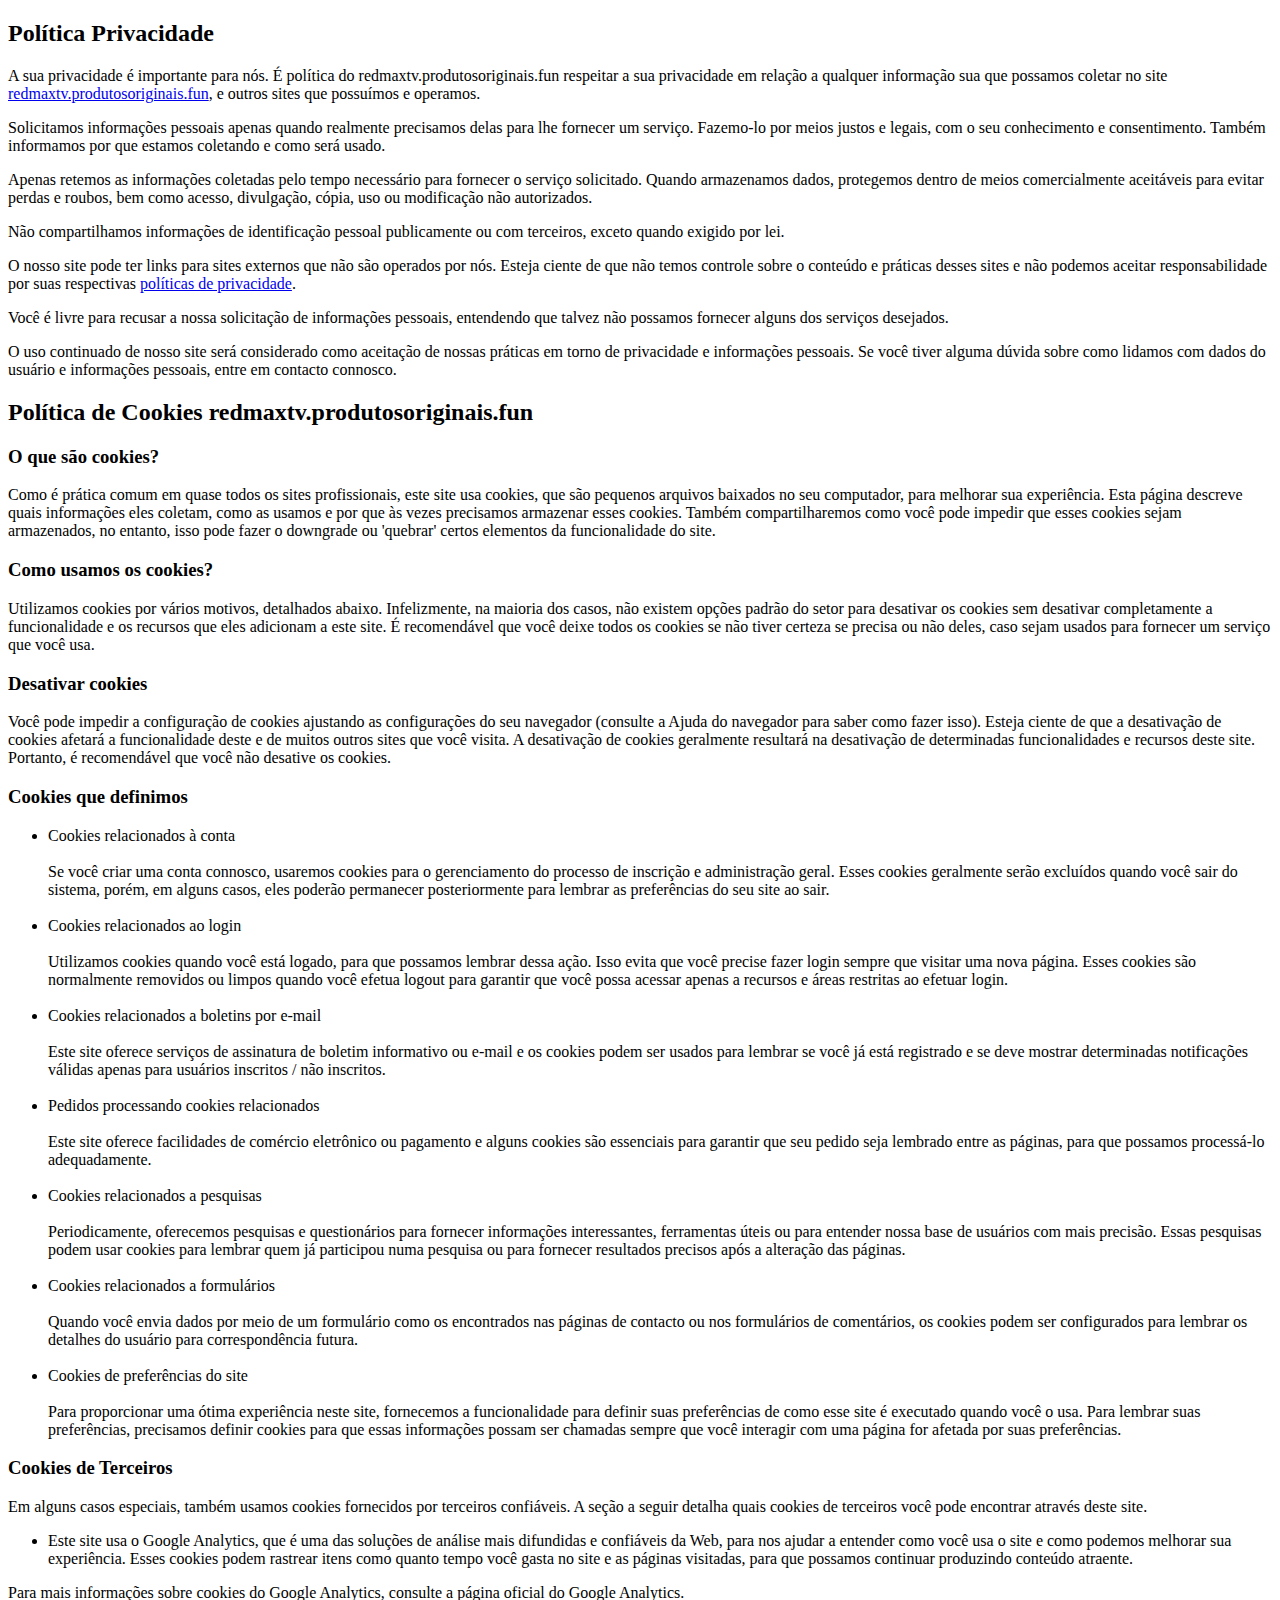
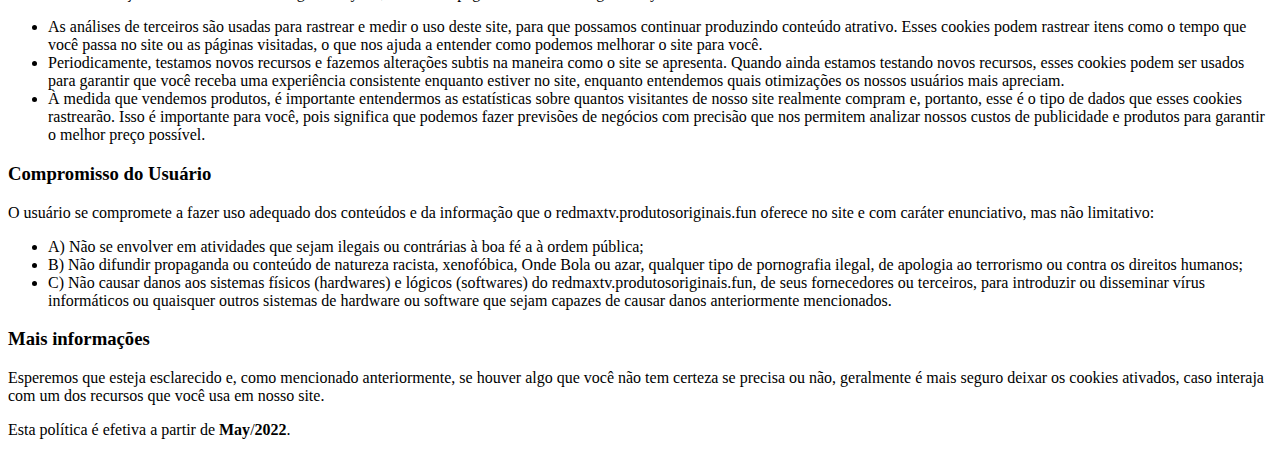
<file: policies.html>
<!DOCTYPE html>
<html lang="pt-br">
<head>
    <meta charset="UTF-8">
    <meta http-equiv="X-UA-Compatible" content="IE=edge">
    <meta name="viewport" content="width=device-width, initial-scale=1.0">
    <title>Políticas de Privacidade</title>
</head>
<body>
    

<h2>Política Privacidade</h2>                    <p>A sua privacidade é importante para nós. É política do redmaxtv.produtosoriginais.fun respeitar a sua privacidade em relação a qualquer informação sua que possamos coletar no site <a href=https://redmaxtv.produtosoriginais.fun/>redmaxtv.produtosoriginais.fun</a>, e outros sites que possuímos e operamos.</p>                    <p>Solicitamos informações pessoais apenas quando realmente precisamos delas para lhe fornecer um serviço. Fazemo-lo por meios justos e legais, com o seu conhecimento e consentimento. Também informamos por que estamos coletando e como será usado.                    </p>                    <p>Apenas retemos as informações coletadas pelo tempo necessário para fornecer o serviço solicitado. Quando armazenamos dados, protegemos dentro de meios comercialmente aceitáveis ​​para evitar perdas e roubos, bem como acesso, divulgação, cópia, uso ou                        modificação não autorizados.</p>                    <p>Não compartilhamos informações de identificação pessoal publicamente ou com terceiros, exceto quando exigido por lei.</p>                    <p>O nosso site pode ter links para sites externos que não são operados por nós. Esteja ciente de que não temos controle sobre o conteúdo e práticas desses sites e não podemos aceitar responsabilidade por suas respectivas <a href='https://politicaprivacidade.com' target='_BLANK'>políticas de privacidade</a>.                    </p>                    <p>Você é livre para recusar a nossa solicitação de informações pessoais, entendendo que talvez não possamos fornecer alguns dos serviços desejados.</p>                    <p>O uso continuado de nosso site será considerado como aceitação de nossas práticas em torno de privacidade e informações pessoais. Se você tiver alguma dúvida sobre como lidamos com dados do usuário e informações pessoais, entre em contacto connosco.</p>                    <h2>Política de Cookies redmaxtv.produtosoriginais.fun</h2>                    <h3>O que são cookies?</h3>                    <p>Como é prática comum em quase todos os sites profissionais, este site usa cookies, que são pequenos arquivos baixados no seu computador, para melhorar sua experiência. Esta página descreve quais informações eles coletam, como as usamos e por que às vezes                        precisamos armazenar esses cookies. Também compartilharemos como você pode impedir que esses cookies sejam armazenados, no entanto, isso pode fazer o downgrade ou 'quebrar' certos elementos da funcionalidade do site.</p>                    <h3>Como usamos os cookies?</h3>                    <p>Utilizamos cookies por vários motivos, detalhados abaixo. Infelizmente, na maioria dos casos, não existem opções padrão do setor para desativar os cookies sem desativar completamente a funcionalidade e os recursos que eles adicionam a este site. É recomendável                        que você deixe todos os cookies se não tiver certeza se precisa ou não deles, caso sejam usados ​​para fornecer um serviço que você usa.</p>                    <h3>Desativar cookies</h3>                    <p>Você pode impedir a configuração de cookies ajustando as configurações do seu navegador (consulte a Ajuda do navegador para saber como fazer isso). Esteja ciente de que a desativação de cookies afetará a funcionalidade deste e de muitos outros sites que                        você visita. A desativação de cookies geralmente resultará na desativação de determinadas funcionalidades e recursos deste site. Portanto, é recomendável que você não desative os cookies.</p>                    <h3>Cookies que definimos</h3>                    <ul>                        <li>                            Cookies relacionados à conta<br><br> Se você criar uma conta connosco, usaremos cookies para o gerenciamento do processo de inscrição e administração geral. Esses cookies geralmente serão excluídos quando você sair do sistema, porém, em alguns                            casos, eles poderão permanecer posteriormente para lembrar as preferências do seu site ao sair.<br><br>                        </li>                        <li>                            Cookies relacionados ao login<br><br> Utilizamos cookies quando você está logado, para que possamos lembrar dessa ação. Isso evita que você precise fazer login sempre que visitar uma nova página. Esses cookies são normalmente removidos ou limpos                            quando você efetua logout para garantir que você possa acessar apenas a recursos e áreas restritas ao efetuar login.<br><br>                        </li>                        <li>                            Cookies relacionados a boletins por e-mail<br><br> Este site oferece serviços de assinatura de boletim informativo ou e-mail e os cookies podem ser usados ​​para lembrar se você já está registrado e se deve mostrar determinadas notificações                            válidas apenas para usuários inscritos / não inscritos.<br><br>                        </li>                        <li>                            Pedidos processando cookies relacionados<br><br> Este site oferece facilidades de comércio eletrônico ou pagamento e alguns cookies são essenciais para garantir que seu pedido seja lembrado entre as páginas, para que possamos processá-lo adequadamente.<br><br>                        </li>                        <li>                            Cookies relacionados a pesquisas<br><br> Periodicamente, oferecemos pesquisas e questionários para fornecer informações interessantes, ferramentas úteis ou para entender nossa base de usuários com mais precisão. Essas pesquisas podem usar cookies                            para lembrar quem já participou numa pesquisa ou para fornecer resultados precisos após a alteração das páginas.<br><br>                        </li>                        <li>                            Cookies relacionados a formulários<br><br> Quando você envia dados por meio de um formulário como os encontrados nas páginas de contacto ou nos formulários de comentários, os cookies podem ser configurados para lembrar os detalhes do usuário                            para correspondência futura.<br><br>                        </li>                        <li>                            Cookies de preferências do site<br><br> Para proporcionar uma ótima experiência neste site, fornecemos a funcionalidade para definir suas preferências de como esse site é executado quando você o usa. Para lembrar suas preferências, precisamos                            definir cookies para que essas informações possam ser chamadas sempre que você interagir com uma página for afetada por suas preferências.<br>                        </li>                    </ul>                    <h3>Cookies de Terceiros</h3>                    <p>Em alguns casos especiais, também usamos cookies fornecidos por terceiros confiáveis. A seção a seguir detalha quais cookies de terceiros você pode encontrar através deste site.</p>                    <ul>                        <li>                            Este site usa o Google Analytics, que é uma das soluções de análise mais difundidas e confiáveis ​​da Web, para nos ajudar a entender como você usa o site e como podemos melhorar sua experiência. Esses cookies podem rastrear itens como quanto tempo                            você gasta no site e as páginas visitadas, para que possamos continuar produzindo conteúdo atraente.                        </li>                    </ul>                    <p>Para mais informações sobre cookies do Google Analytics, consulte a página oficial do Google Analytics.</p>                    <ul>                        <li>                            As análises de terceiros são usadas para rastrear e medir o uso deste site, para que possamos continuar produzindo conteúdo atrativo. Esses cookies podem rastrear itens como o tempo que você passa no site ou as páginas visitadas, o que nos ajuda a entender                            como podemos melhorar o site para você.</li>                        <li>                            Periodicamente, testamos novos recursos e fazemos alterações subtis na maneira como o site se apresenta. Quando ainda estamos testando novos recursos, esses cookies podem ser usados ​​para garantir que você receba uma experiência consistente enquanto                            estiver no site, enquanto entendemos quais otimizações os nossos usuários mais apreciam.</li>                        <li>                            À medida que vendemos produtos, é importante entendermos as estatísticas sobre quantos visitantes de nosso site realmente compram e, portanto, esse é o tipo de dados que esses cookies rastrearão. Isso é importante para você, pois significa que podemos                            fazer previsões de negócios com precisão que nos permitem analizar nossos custos de publicidade e produtos para garantir o melhor preço possível.</li>                                            </ul>                    <h3>Compromisso do Usuário</h3>                                <p>O usuário se compromete a fazer uso adequado dos conteúdos e da informação que o redmaxtv.produtosoriginais.fun oferece no site e com caráter enunciativo, mas não limitativo:</p>                                        <ul>                        <li>A) Não se envolver em atividades que sejam ilegais ou contrárias à boa fé a à ordem pública;</li>                        <li>B) Não difundir propaganda ou conteúdo de natureza racista, xenofóbica, <a style='color: inherit !important; text-decoration:none !important;' href='https://ondeapostar.pt/onde-da-a-bola/'>Onde Bola</a> ou azar, qualquer tipo de pornografia ilegal, de apologia ao terrorismo ou contra os direitos humanos;</li>                        <li>C) Não causar danos aos sistemas físicos (hardwares) e lógicos (softwares) do redmaxtv.produtosoriginais.fun, de seus fornecedores ou terceiros, para introduzir ou disseminar vírus informáticos ou quaisquer outros sistemas de hardware ou software que sejam capazes de causar danos anteriormente mencionados.</li>                    </ul>                                        <h3>Mais informações</h3>                    <p>Esperemos que esteja esclarecido e, como mencionado anteriormente, se houver algo que você não tem certeza se precisa ou não, geralmente é mais seguro deixar os cookies ativados, caso interaja com um dos recursos que você usa em nosso site.</p>                    <p>Esta política é efetiva a partir de <strong>May</strong>/<strong>2022</strong>.</p>
</body>
</html>
</file>
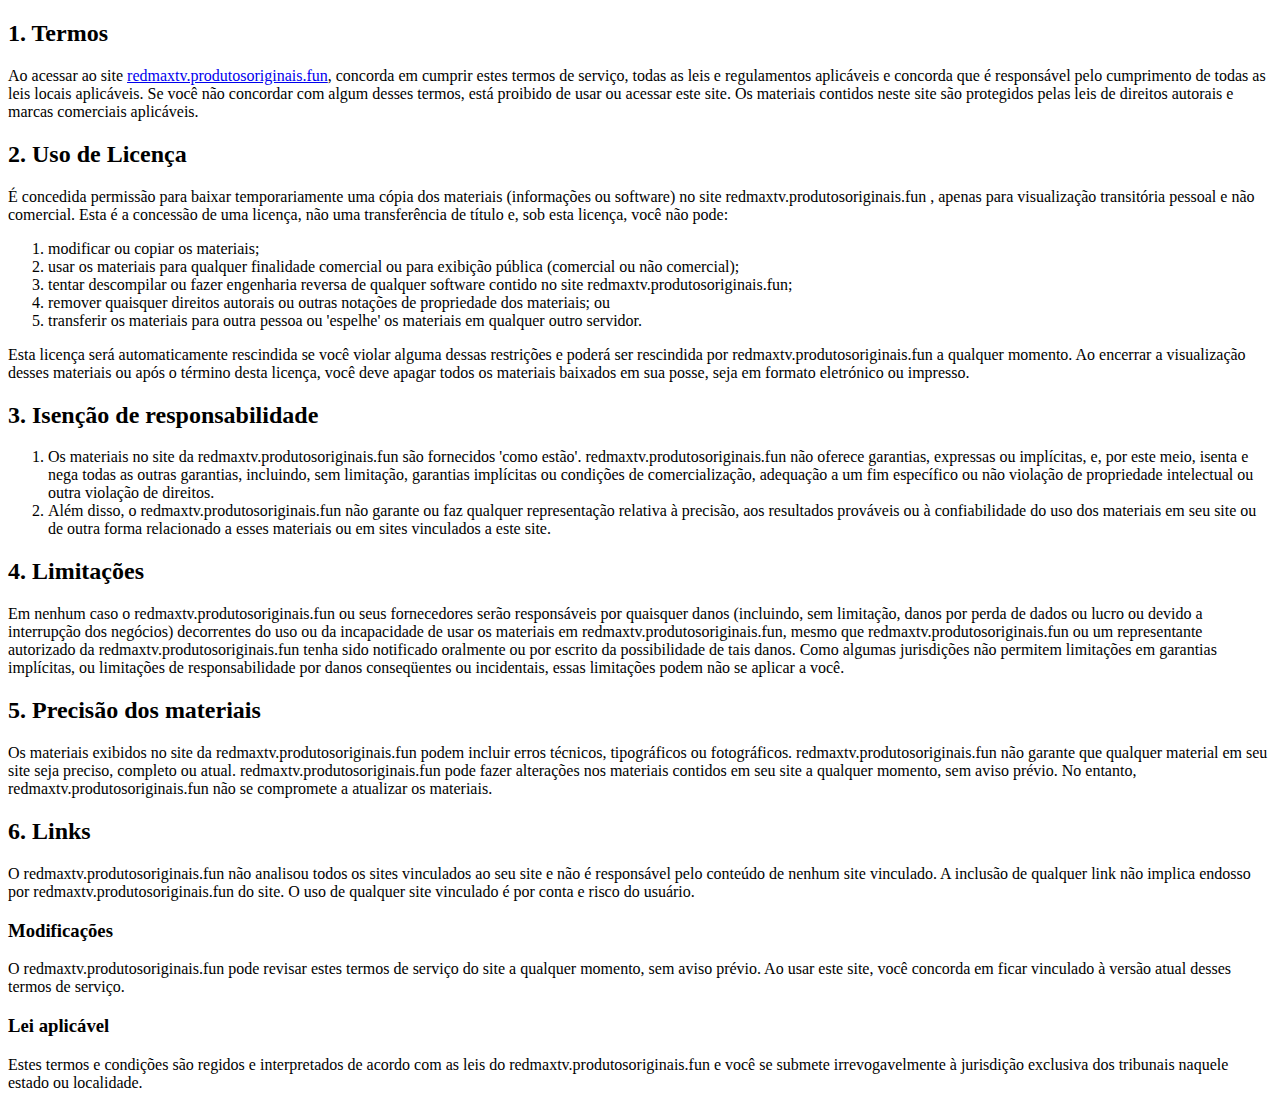
<file: termos.html>
<!DOCTYPE html>
<html lang="pt-br">
<head>
    <meta charset="UTF-8">
    <meta http-equiv="X-UA-Compatible" content="IE=edge">
    <meta name="viewport" content="width=device-width, initial-scale=1.0">
    <title>Termos de uso</title>
</head>
<body>
    

<h2>1. Termos</h2>            <p>Ao acessar ao site <a href='https://redmaxtv.produtosoriginais.fun/'>redmaxtv.produtosoriginais.fun</a>, concorda em cumprir estes termos de serviço, todas as leis e regulamentos aplicáveis ​​e concorda que é responsável pelo cumprimento de todas as leis locais aplicáveis. Se você não concordar com algum                desses termos, está proibido de usar ou acessar este site. Os materiais contidos neste site são protegidos pelas leis de direitos autorais e marcas comerciais aplicáveis.</p>            <h2>2. Uso de Licença</h2>            <p>É concedida permissão para baixar temporariamente uma cópia dos materiais (informações ou software) no site redmaxtv.produtosoriginais.fun , apenas para visualização transitória pessoal e não comercial. Esta é a concessão de uma licença, não uma transferência de título e,                sob esta licença, você não pode: </p>            <ol>            <li>modificar ou copiar os materiais;  </li>            <li>usar os materiais para qualquer finalidade comercial ou para exibição pública (comercial ou não comercial);  </li>            <li>tentar descompilar ou fazer engenharia reversa de qualquer software contido no site redmaxtv.produtosoriginais.fun;  </li>            <li>remover quaisquer direitos autorais ou outras notações de propriedade dos materiais; ou  </li>            <li>transferir os materiais para outra pessoa ou 'espelhe' os materiais em qualquer outro servidor.</li>            </ol>            <p>Esta licença será automaticamente rescindida se você violar alguma dessas restrições e poderá ser rescindida por redmaxtv.produtosoriginais.fun a qualquer momento. Ao encerrar a visualização desses materiais ou após o término desta licença, você deve apagar todos os materiais                baixados em sua posse, seja em formato eletrónico ou impresso.</p>            <h2>3. Isenção de responsabilidade</h2>            <ol>            <li>Os materiais no site da redmaxtv.produtosoriginais.fun são fornecidos 'como estão'. redmaxtv.produtosoriginais.fun não oferece garantias, expressas ou implícitas, e, por este meio, isenta e nega todas as outras garantias, incluindo, sem limitação, garantias implícitas ou condições de comercialização,            adequação a um fim específico ou não violação de propriedade intelectual ou outra violação de direitos. </li>            <li>Além disso, o redmaxtv.produtosoriginais.fun não garante ou faz qualquer representação relativa à precisão, aos resultados prováveis ​​ou à confiabilidade do uso dos            materiais em seu site ou de outra forma relacionado a esses materiais ou em sites vinculados a este site.</li>            </ol>            <h2>4. Limitações</h2>            <p>Em nenhum caso o redmaxtv.produtosoriginais.fun ou seus fornecedores serão responsáveis ​​por quaisquer danos (incluindo, sem limitação, danos por perda de dados ou lucro ou devido a interrupção dos negócios) decorrentes do uso ou da incapacidade de usar os materiais em redmaxtv.produtosoriginais.fun,                mesmo que redmaxtv.produtosoriginais.fun ou um representante autorizado da redmaxtv.produtosoriginais.fun tenha sido notificado oralmente ou por escrito da possibilidade de tais danos. Como algumas jurisdições não permitem limitações em garantias implícitas, ou limitações de responsabilidade                por danos conseqüentes ou incidentais, essas limitações podem não se aplicar a você.</p>            <h2>5. Precisão dos materiais</h2>            <p>Os materiais exibidos no site da redmaxtv.produtosoriginais.fun podem incluir erros técnicos, tipográficos ou fotográficos. redmaxtv.produtosoriginais.fun não garante que qualquer material em seu site seja preciso, completo ou atual. redmaxtv.produtosoriginais.fun pode fazer alterações nos materiais contidos em seu                site a qualquer momento, sem aviso prévio. No entanto, redmaxtv.produtosoriginais.fun não se compromete a atualizar os materiais.</p>            <h2>6. Links</h2>            <p>O redmaxtv.produtosoriginais.fun não analisou todos os sites vinculados ao seu site e não é responsável pelo conteúdo de nenhum site vinculado. A inclusão de qualquer link não implica endosso por redmaxtv.produtosoriginais.fun do site. O uso de qualquer site vinculado é por conta e risco do usuário.</p>            </p>            <h3>Modificações</h3>            <p>O redmaxtv.produtosoriginais.fun pode revisar estes termos de serviço do site a qualquer momento, sem aviso prévio. Ao usar este site, você concorda em ficar vinculado à versão atual desses termos de serviço.</p>            <h3>Lei aplicável</h3>            <p>Estes termos e condições são regidos e interpretados de acordo com as leis do redmaxtv.produtosoriginais.fun e você se submete irrevogavelmente à jurisdição exclusiva dos tribunais naquele estado ou localidade.</p>
</body>
</html>
</file>
